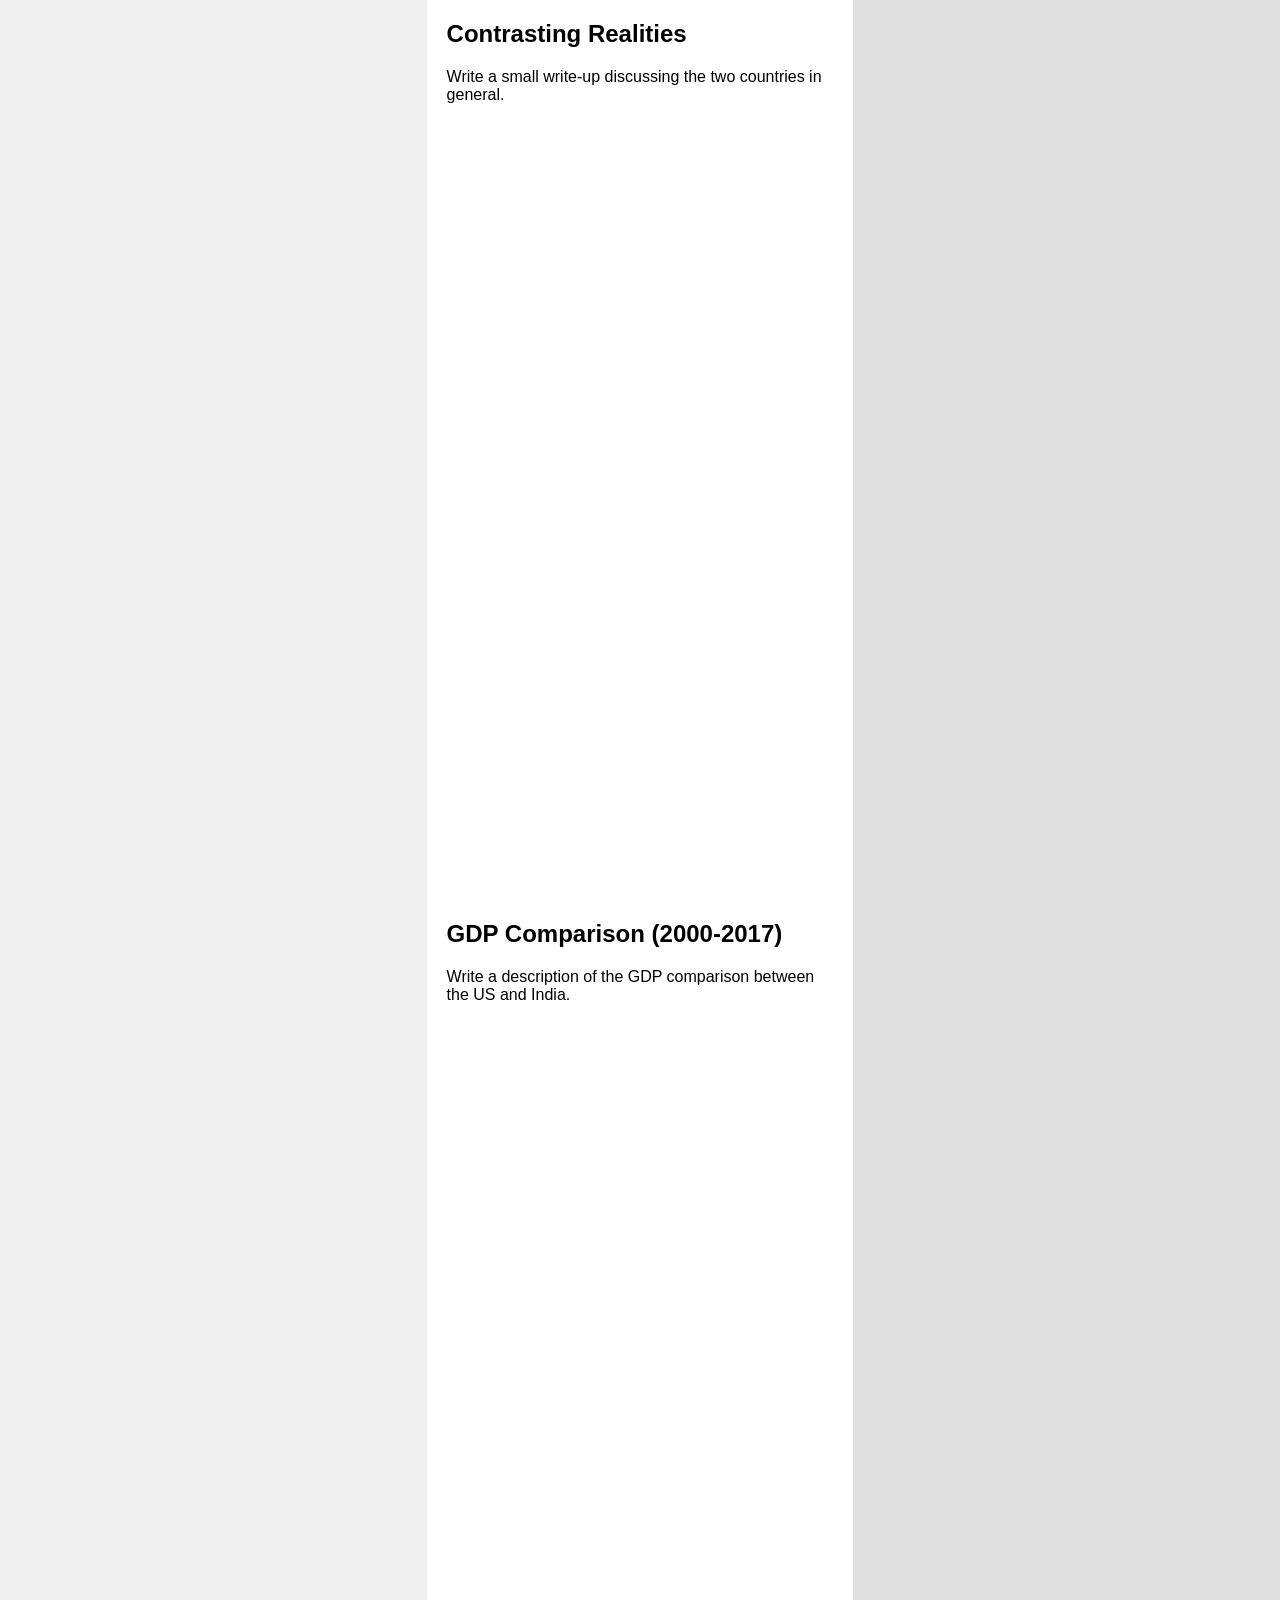
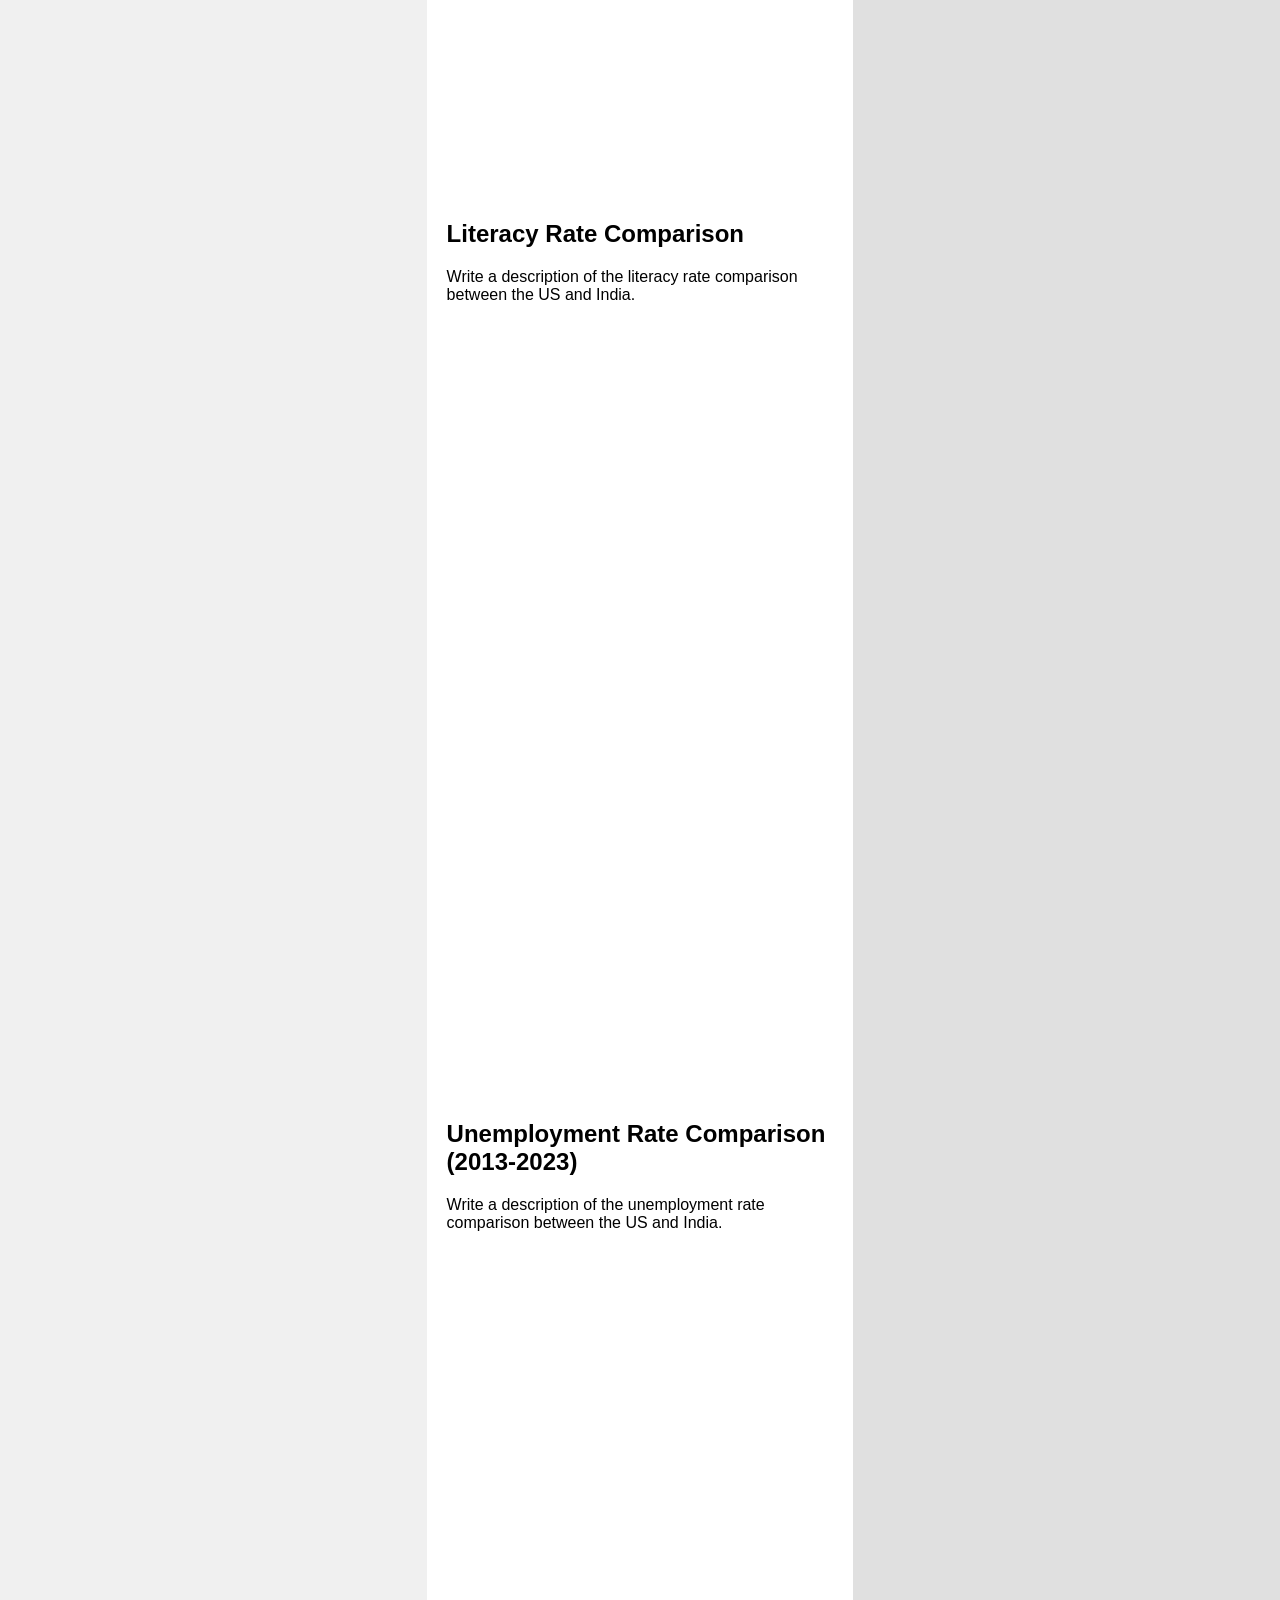
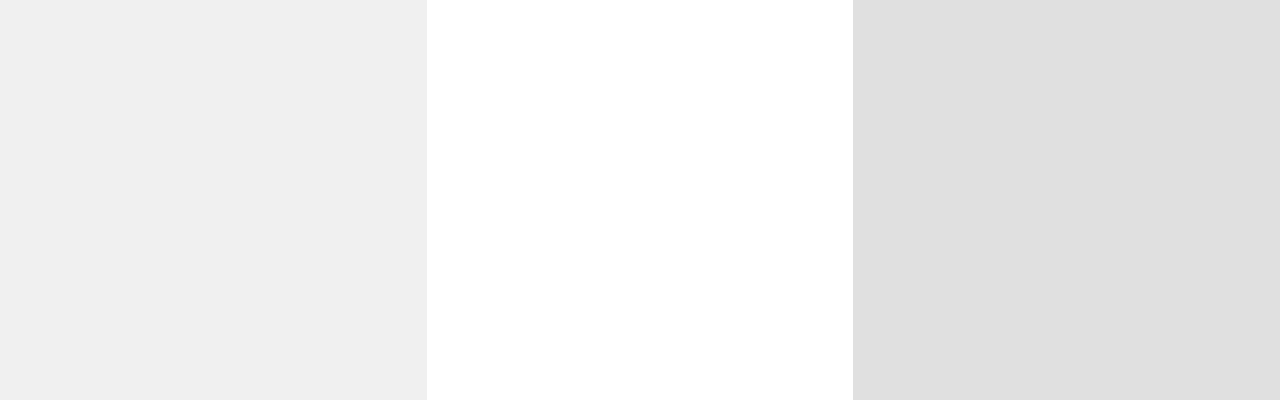
<file: index.html>
<!DOCTYPE html>
<html lang="en">
<head>
  <meta charset="UTF-8">
  <meta name="viewport" content="width=device-width, initial-scale=1.0">
  <link rel="stylesheet" href="styles.css">
  <script src="https://d3js.org/d3.v7.min.js"></script>
  <script src="script.js" defer></script>
  <title>Contrasting Realities</title>
</head>
<body>

  <div id="section1" class="section">
    <div class="left-panel">
      <svg id="usMap" width="100%" height="100%"></svg>
    </div>
    <div class="center-panel">
      <h2>Contrasting Realities</h2>
      <p>Write a small write-up discussing the two countries in general.</p>
    </div>
    <div class="right-panel">
      <svg id="indiaMap" width="100%" height="100%"></svg>
    </div>
  </div>

  <!-- Second Section - GDP Comparison (2000-2017) -->
  <div id="section2" class="section">
    <div class="left-panel">
      <svg id="usGDPChart" width="100%" height="100%"></svg>
    </div>
    <div class="center-panel">
      <h2>GDP Comparison (2000-2017)</h2>
      <p>Write a description of the GDP comparison between the US and India.</p>
    </div>
    <div class="right-panel">
      <svg id="indiaGDPChart" width="100%" height="100%"></svg>
    </div>
  </div>

  <!-- Third Section - Literacy Rate Comparison -->
  <div id="section3" class="section">
    <div class="left-panel">
      <svg id="usLiteracyChart" width="100%" height="100%"></svg>
    </div>
    <div class="center-panel">
      <h2>Literacy Rate Comparison</h2>
      <p>Write a description of the literacy rate comparison between the US and India.</p>
    </div>
    <div class="right-panel">
      <svg id="indiaLiteracyChart" width="100%" height="100%"></svg>
    </div>
  </div>

  <!-- Fourth Section - Unemployment Rate Comparison (2013-2023) -->
  <div id="section4" class="section">
    <div class="left-panel">
      <svg id="usUnemploymentChart" width="100%" height="100%"></svg>
    </div>
    <div class="center-panel">
      <h2>Unemployment Rate Comparison (2013-2023)</h2>
      <p>Write a description of the unemployment rate comparison between the US and India.</p>
    </div>
    <div class="right-panel">
      <svg id="indiaUnemploymentChart" width="100%" height="100%"></svg>
    </div>
  </div>

</body>
</html>
</file>
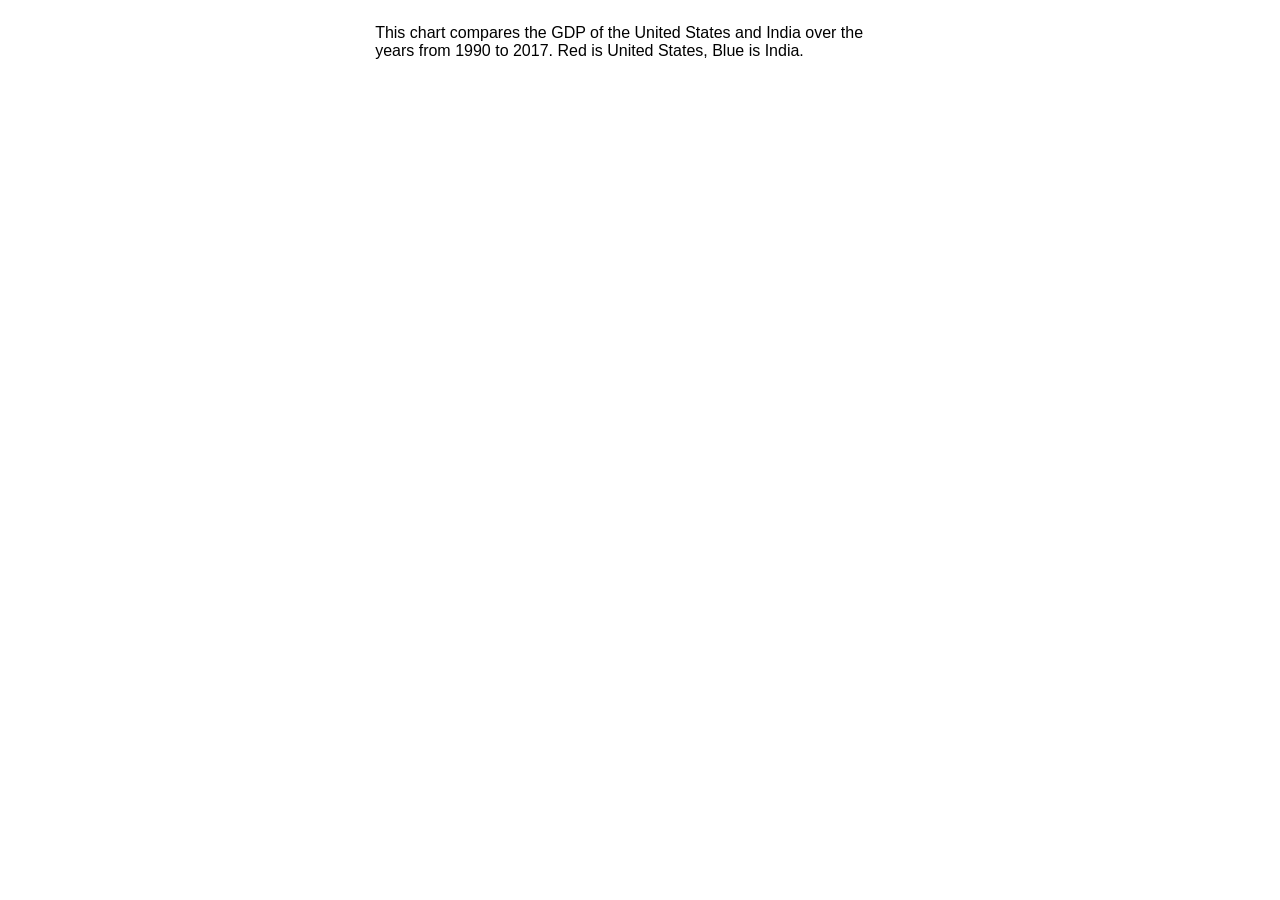
<file: oldindex.html>
<!DOCTYPE html>
<html lang="en">
<head>
    <meta charset="UTF-8">
    <meta name="viewport" content="width=device-width, initial-scale=1.0">
    <title>GDP Comparison</title>
    <script src="https://d3js.org/d3.v7.min.js"></script>
    <style>
        body {
            font-family: Arial, sans-serif;
        }
        .chart-container {
            display: flex;
            justify-content: space-between;
        }
        .chart {
            width: 45%;
            margin: 20px;
        }
    </style>
</head>
<body>

<div class="chart-container">
    <div id="us-chart" class="chart"></div>
    <div id="context-text">
        <p>This chart compares the GDP of the United States and India over the years from 1990 to 2017. Red is United States, Blue is India.</p>
    </div>
    <div id="india-chart" class="chart"></div>
</div>

<script>
    // Provided GDP data for each country
    var indiaData = [320979026420.04, 270105341879.23, 288208066640.58, 279295644530.09, 327275583539.56, 360281907854.99, 392896860670.89, 415867567334.19, 421351318896.87, 458820417337.81, 468394937262.37, 485441014538.64, 514937948870.08, 607699285433.87, 709148514804.66, 820381595512.90, 940259888792.14, 1216736448906.29, 1198895147694.77, 1341888016988.57, 1675615502766.20, 1823051829894.55, 1827637579584.79, 1856721494834.64, 2039126469963.35, 2103588347241.77, 2294796889945.04, 2651474263257.15];
    var usData = [5963144000000.00,	6158129000000.00,	6520327000000.00,	6858559000000.00,	7287236000000.00,	7639749000000.00,	8073122000000.00,	8577554457000.00,	9062818202000.00,	9631174489000.00,	10250947997000.00,	10581929774000.00,	10929112955000.00,	11456442041000.00,	12217193198000.00,	13039199193000.00,	13815586948000.00,	14474226905000.00,	14769857911000.00,	14478064934000.00,	15048964444000.00,	15599728123000.00,	16253972230000.00,	16843190993000.00,	17550680174000.00,	18206020741000.00,	18695110842000.00,	19477336549000.00];
    // Set up the chart dimensions
    var width = 500;
        var height = 400;
        var barWidth = width / indiaData.length;

        // Create an SVG element
        var Indiasvg = d3.select("#india-chart")
            .append("svg")
            .attr("width", width)
            .attr("height", height);

        var USsvg = d3.select("#us-chart")
            .append("svg")
            .attr("width", width)
            .attr("height", height);

        // Create bars for India
        Indiasvg.selectAll("rect.india")
            .data(indiaData)
            .enter()
            .append("rect")
            .attr("class", "india")
            .attr("x", function (d, i) { return i * barWidth; })
            .attr("y", function (d) { return height - d / 10e9; }) // Scaling down for better visualization
            .attr("width", barWidth - 1)
            .attr("height", function (d) { return d / 10e9; }) // Scaling down for better visualization
            .attr("fill", "blue");

        // Create bars for the US
        USsvg.selectAll("rect.us")
            .data(usData)
            .enter()
            .append("rect")
            .attr("class", "us")
            .attr("x", function (d, i) { return i * barWidth; })
            .attr("y", function (d) { return height - d / 10e10; }) // Scaling down for better visualization
            .attr("width", barWidth - 1)
            .attr("height", function (d) { return d / 10e10; }) // Scaling down for better visualization
            .attr("fill", "red");
</script>

</body>
</html>
</file>
<file: styles.css>
html, body {
  height: 100%;
  margin: 0;
  font-family: 'Arial', sans-serif;
}

.section {
  display: flex;
  height: 100vh; /* Set each section to take the full height of the viewport */
  overflow: hidden;
}

.left-panel,
.right-panel,
.center-panel {
  width: 33.33%;
  height: 100%;
  box-sizing: border-box;
  padding: 20px;
}

.left-panel {
  background-color: #f0f0f0;
  overflow: none; /* Allow vertical scrolling only if content overflows */
}

.right-panel {
  background-color: #e0e0e0;
  overflow: none; /* Allow vertical scrolling only if content overflows */
}

.center-panel {
  background-color: #fff;
  overflow-y: hidden; /* Hide vertical scrollbar */
}

h2 {
  margin-top: 0;
}
</file>
